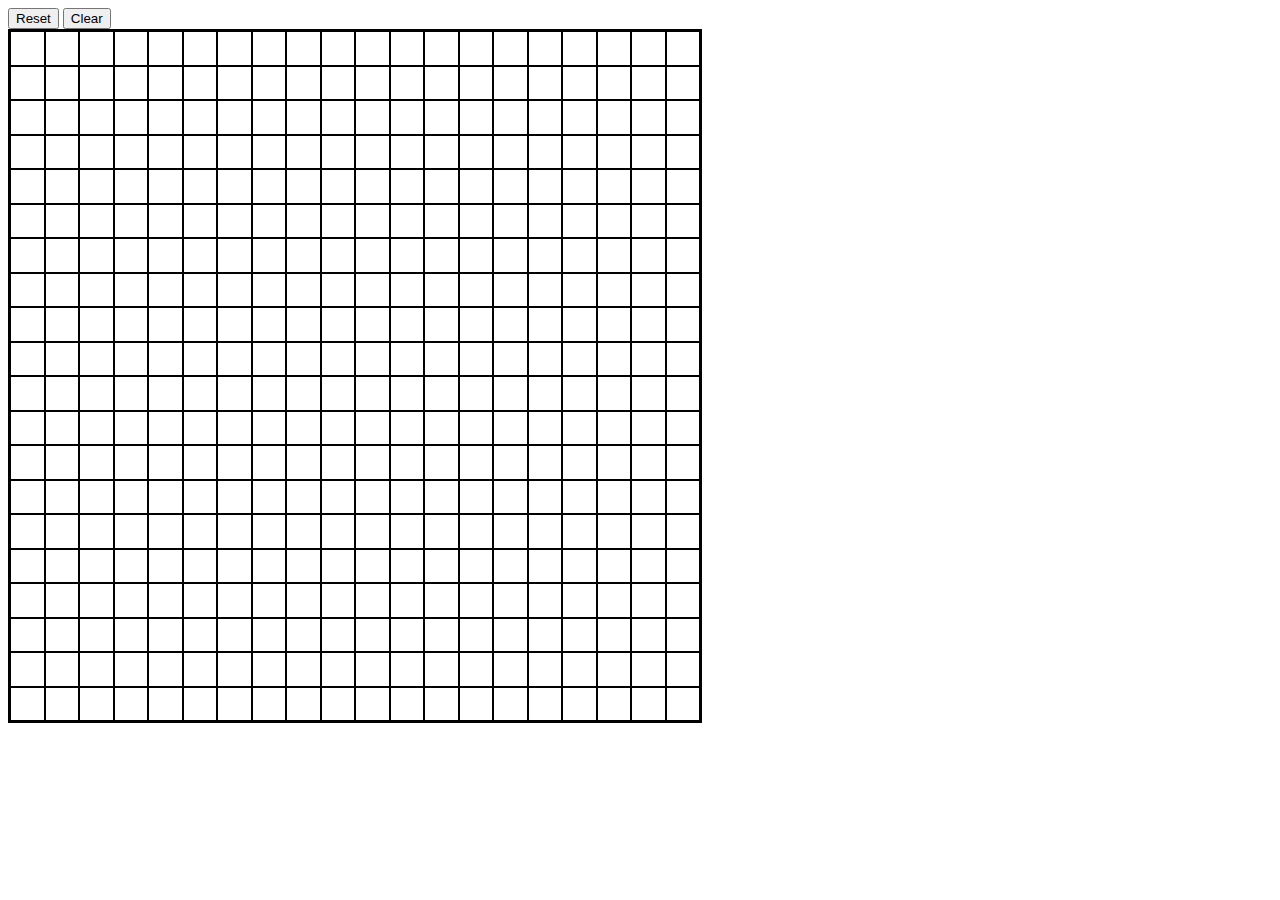
<file: index.html>
<!DOCTYPE html>
<html lang="en">
<head>
    <meta charset="UTF-8">
    <meta name="viewport" content="width=device-width, initial-scale=1.0">
    <meta http-equiv="X-UA-Compatible" content="ie=edge">
    <title>Document</title>
</head>
<link rel="stylesheet" href="style.css">
<body>
    <div class="toolbar">
        <button type="reset" class="reset">Reset</button>
        <button class="clear">Clear</button>
    </div>
    <div class="gameGrid" draggable=false>
        
    </div>
    
</body>
<script src="game.js"></script>
</html>
</file>
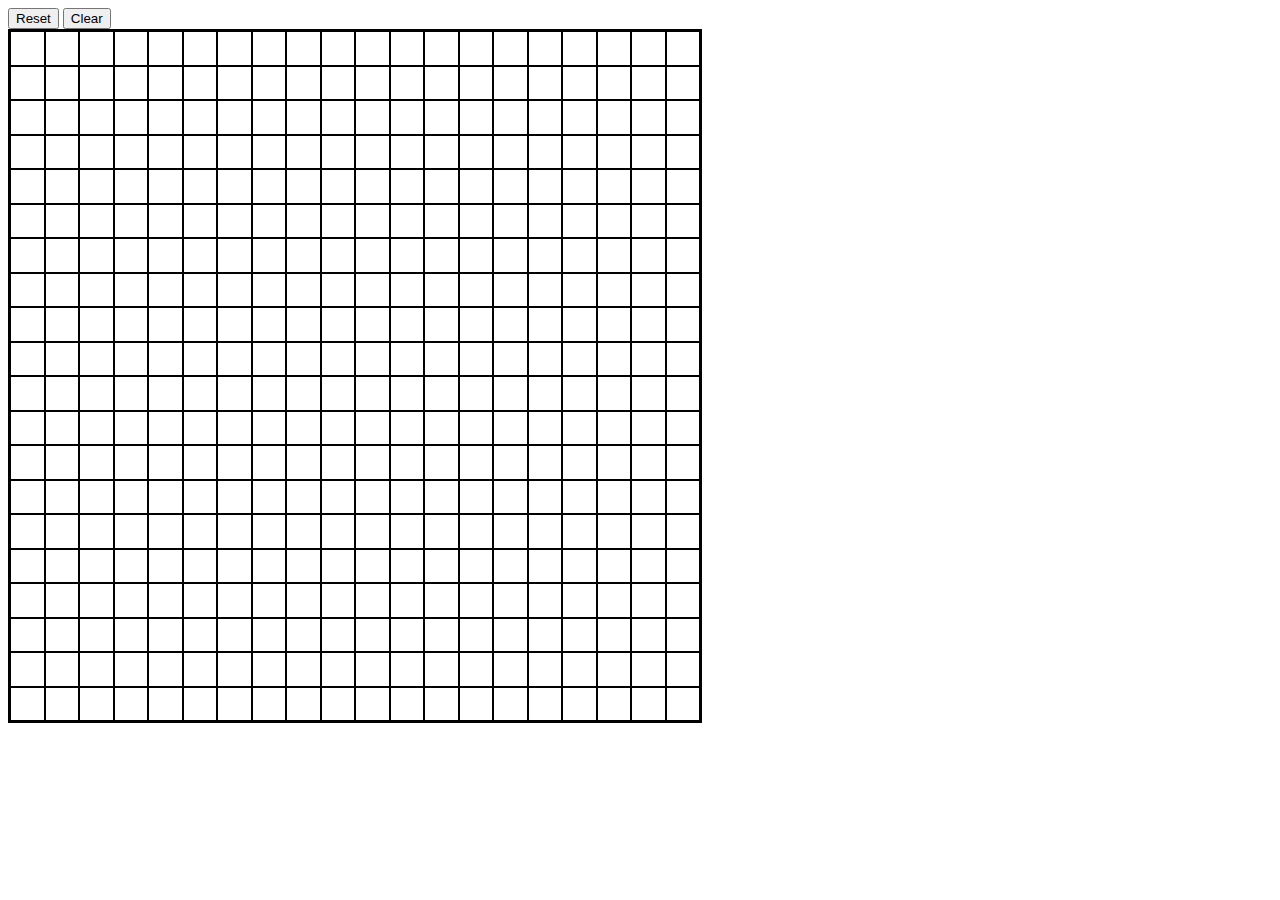
<file: sketch.html>
<!DOCTYPE html>
<html lang="en">
<head>
    <meta charset="UTF-8">
    <meta name="viewport" content="width=device-width, initial-scale=1.0">
    <meta http-equiv="X-UA-Compatible" content="ie=edge">
    <title>Document</title>
</head>
<link rel="stylesheet" href="style.css">
<body>
    <div class="toolbar">
        <button type="reset" class="reset">Reset</button>
        <button class="clear">Clear</button>
    </div>
    <div class="gameGrid" draggable=false>
        
    </div>
    
</body>
<script src="game.js"></script>
</html>
</file>
<file: style.css>
.gameGrid {
    border: 2px solid black;
    height: 690px;
    width: 690px;
    display: grid;
    
}

.cell {
    border: 0.5px solid black;
    
}

.blackBrush {
    background-color: black;
}
</file>
